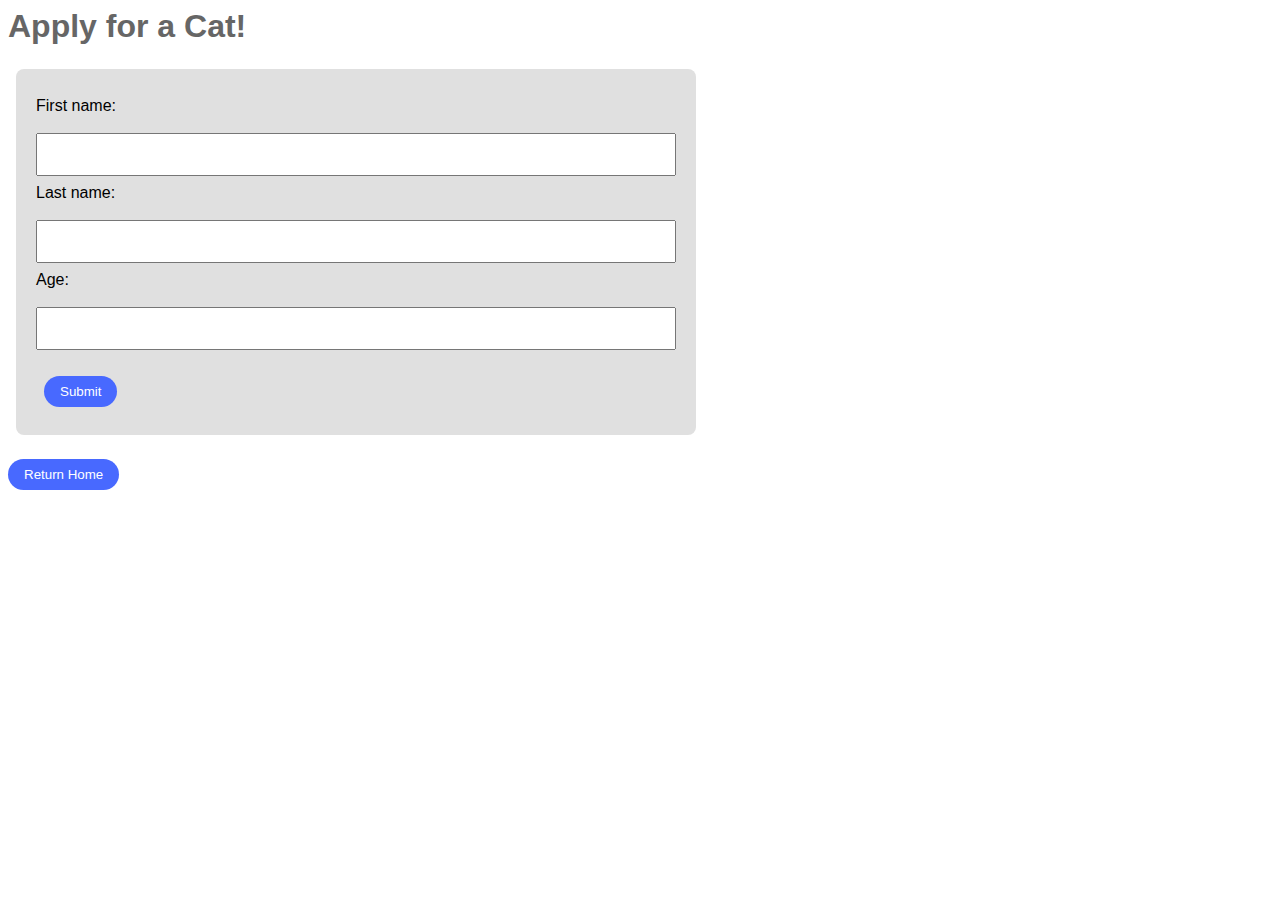
<file: cat-form.html>
<!DOCTYPE html>
<html lang="en">
<head>
    <meta charset="UTF-8">
    <meta http-equiv="X-UA-Compatible" content="IE=edge">
    <meta name="viewport" content="width=device-width, initial-scale=1.0">
    <title>Document</title>
    <link rel="stylesheet" href="stylesheet.css">
</head>
<body>
    <h1 class="header">Apply for a Cat!</h1>
    <form>
        <div class="entry">
            <label for="fname">First name:</label><br>
            <input type="text" id="fname" name="fname"><br>
        </div>
        <div class="entry">
             <label for="lname">Last name:</label><br>
             <input type="text" id="lname" name="lname"><br>
         </div>
         <div class="entry">
        <label for="age">Age:</label><br>
        <input type="text" id="age" name="age"><br>
        </div>
        <br>
        <button>Submit</button>
      </form>
</body>
<button><a href="index.html">Return Home</a></button>
</html>
</file>
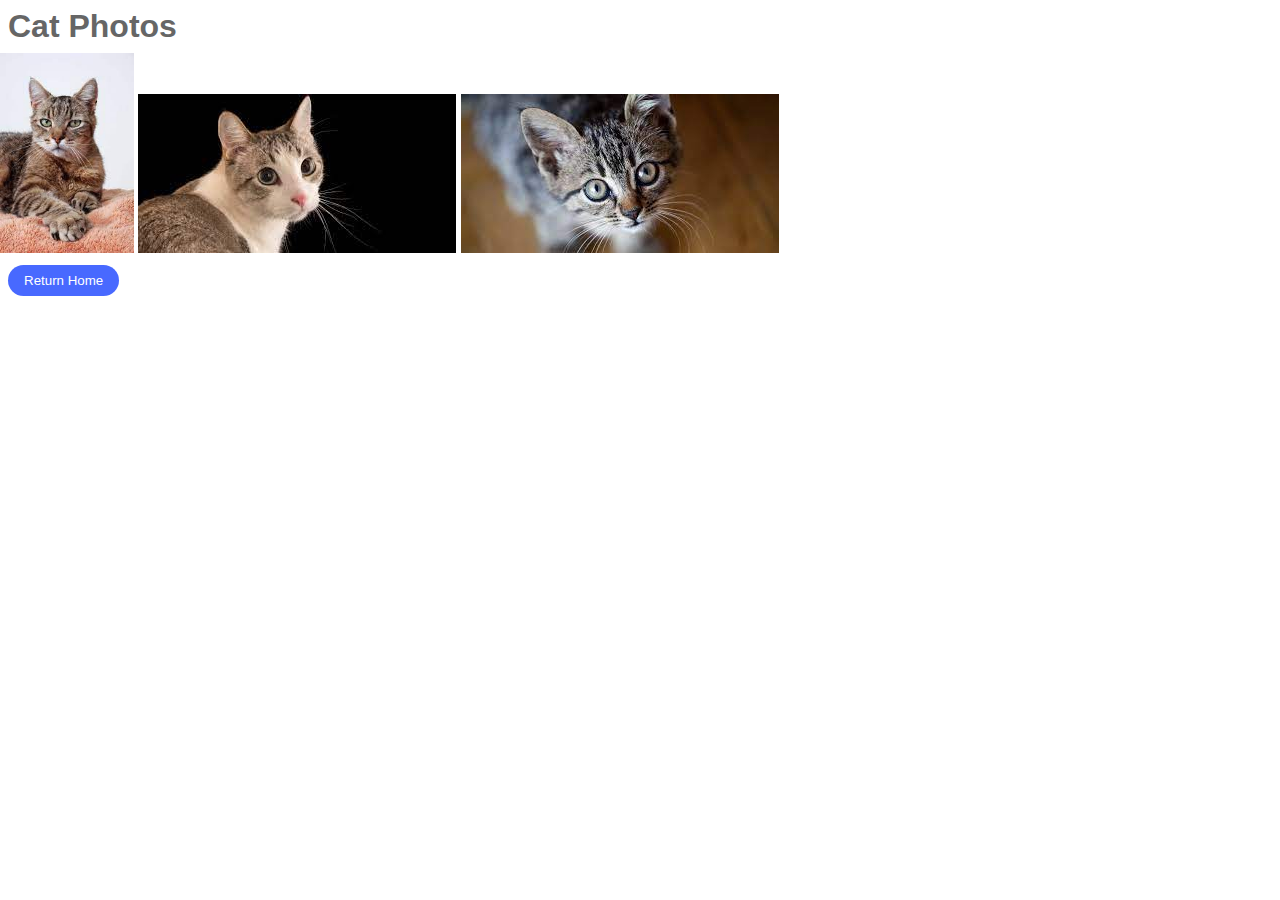
<file: cat-photos.html>
<!DOCTYPE html>
<html lang="en">
<head>
    <meta charset="UTF-8">
    <meta http-equiv="X-UA-Compatible" content="IE=edge">
    <meta name="viewport" content="width=device-width, initial-scale=1.0">
    <title>Document</title>
    <link rel="stylesheet" href="stylesheet.css">
</head>
<body>
    <h1 class="header">Cat Photos</h1>
    <img src="[data-uri]"></img>
    <img src="[data-uri]"></img>
    <img src="[data-uri]"></img>

    <br>
    <button><a href="index.html">Return Home</a></button>
</body>
</html>
</file>
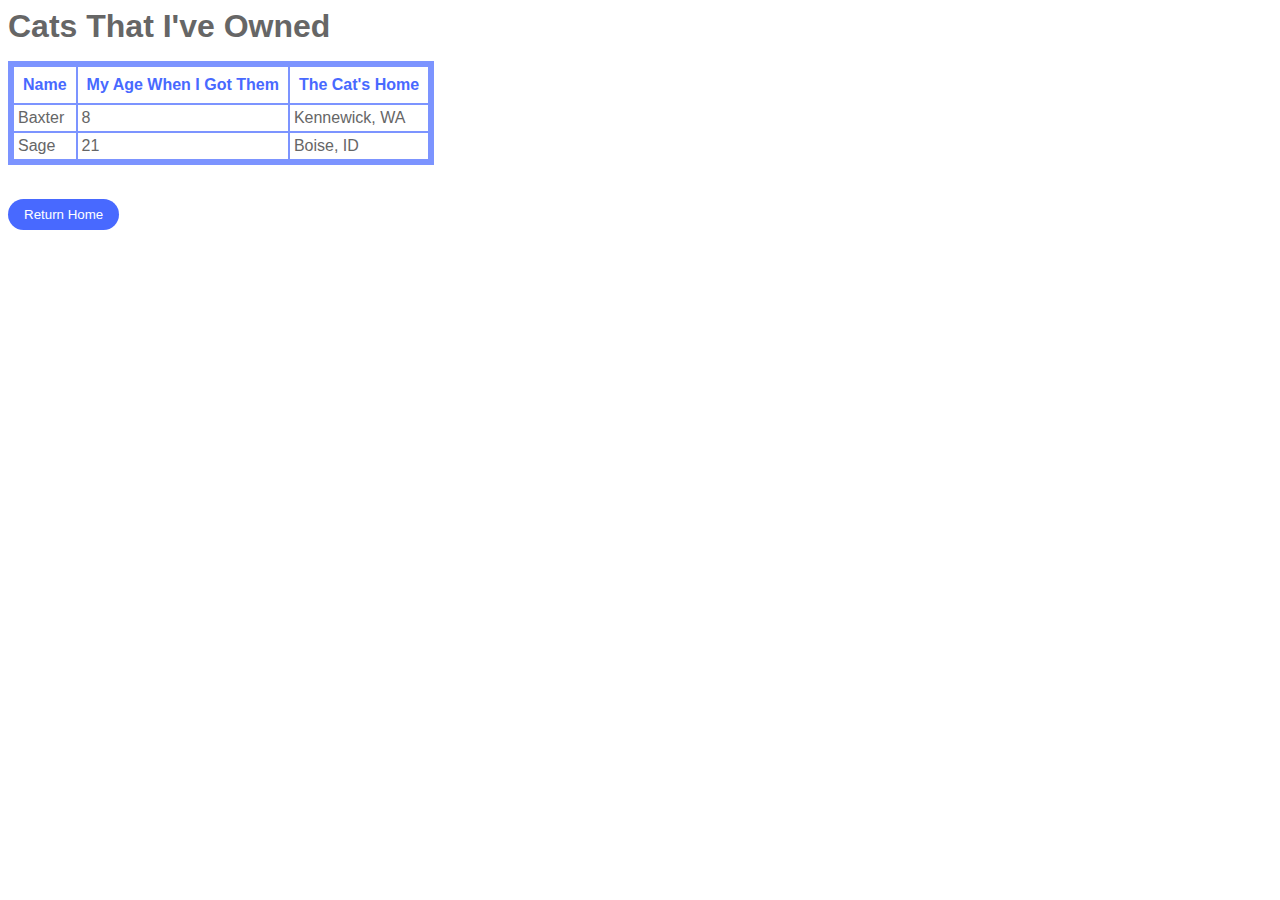
<file: cat-table.html>
<!DOCTYPE html>
<html lang="en">
<head>
    <meta charset="UTF-8">
    <meta http-equiv="X-UA-Compatible" content="IE=edge">
    <meta name="viewport" content="width=device-width, initial-scale=1.0">
    <title>Document</title>
    <link rel="stylesheet" href="stylesheet.css">
</head>
<body>
    <h1 class="header">Cats That I've Owned</h2>
<table>
  <tr>
    <th>Name</th>
    <th>My Age When I Got Them</th>
    <th>The Cat's Home</th>
  </tr>
  <tr>
    <td>Baxter</td>
    <td>8</td>
    <td>Kennewick, WA</td>
  </tr>
  <tr>
    <td>Sage</td>
    <td>21</td>
    <td>Boise, ID</td>
  </tr>
</table>
<br>
<button><a href="index.html">Return Home</a></button>
</body>
</html>
</file>
<file: stylesheet.css>
* {
    padding: 0;
    margin: 0;
    font-family: sans-serif;
}

a {
    text-decoration: none;
}


.logo {padding: 16px;
    margin: 0;
    font-size: 62px;
    color: rgb(72, 105, 255);
    font-family: sans-serif;}


.menu li {
    list-style-type: none;
    font-size: 24px;
    color: #fff;
    font-family: sans-serif;
    float: left;
    height: 100%;
    margin: 0 20px;
}

.menu a{
    color: rgb(124, 148, 255);
    text-decoration: none;
    height: 100%;
}

.navbar {
    width: 100vw;
    height: 10vh;
    background-color: #f1f1f1;
    border-bottom: rgb(124, 148, 255) 1px solid;
    display: flex;
    justify-content: space-between;
    align-items: center;
   }

table{
    padding: 4px;
    background-color:  rgb(124, 148, 255);
    margin:8px;
}

tr {
    background-color: #fff;
    font-family: sans-serif;
    color:  rgb(72, 105, 255);
    padding: 16px;
}

th {
    padding: 9px;
}

td{
    padding: 4px;
    font-family: sans-serif;
    color: #666666;
}

button {
    background-color: rgb(72, 105, 255);
    margin: 8px;
    text-align: none;
    padding: 8px 16px;
    border-radius: 99px;
    border: none;
    color: #fff;
}

button:hover{
    background-color: rgb(72, 105, 255, 0.2);
    border: rgb(72, 105, 255) 1px solid;
}

button a {
    color: #fff;
}

button a:hover {
    color: rgb(72, 105, 255);
}

.header{
    color: #666666;
    padding: 8px;
}

img {
    max-height: 200px;
}

input[type=text] {
    width: 100%;
    padding: 12px 20px;
    box-sizing: border-box;
  }

label {
    display: block;
    margin: 8px 0 0 0;
}


form {
    justify-content: center;
    max-width: 50%;
    background-color: rgb(224, 224, 224);
    padding: 20px;
    border-radius: 8px;
    margin: 16px;
}
</file>
